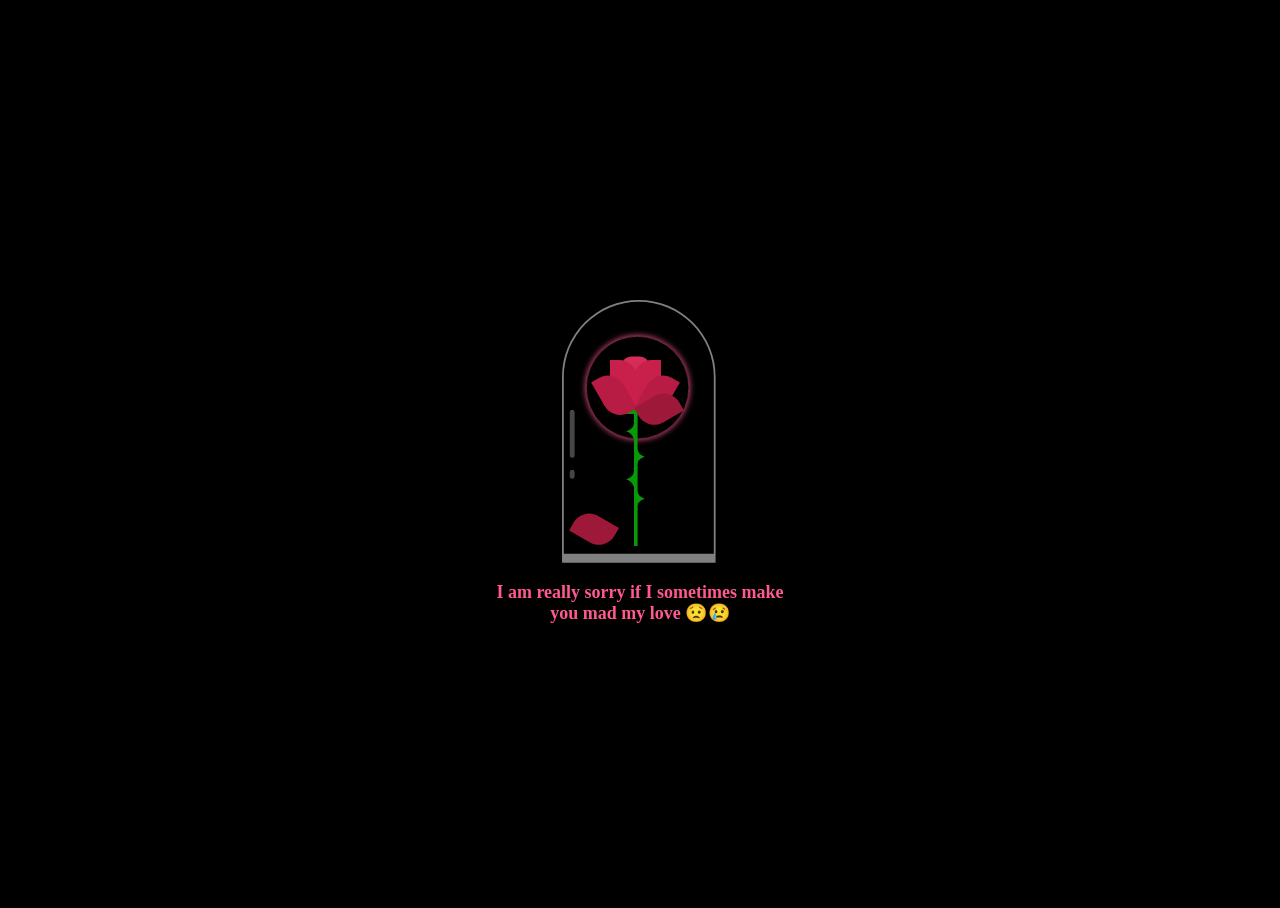
<file: index.html>
<!DOCTYPE html>
<html>
<head>
<title>Rose</title>	
<link rel="stylesheet" type="text/css" href="rose.css">
	</head>
<body>
<div class="container">
	<div class="glass"></div>
	<div class="thorns">
		<div></div>
		<div></div>
		<div></div>
		<div></div>
	</div>
	<div>
		<b class="bold-text">I am really sorry if I sometimes make you mad  my love &#128543&#128546 </b>
		<div class="text-glow"></div>
	</div>
	<div class="glow"></div>
	<div class="rose-leaves">
		<div></div>
		<div></div>
	</div>
	<div class="rose-petals">
		<div></div>
		<div></div>
		<div></div>
		<div></div>
		<div></div>
		<div></div>
		<div></div>
	</div>
	<div class="sparkles">
		<div></div>
		<div></div>
		<div></div>
		<div></div>
		<div></div>
		<div></div>
		<div></div>
		<div></div>
		<div></div>
		<div></div>
	</div>
</div>
</body>
</html>
</file>
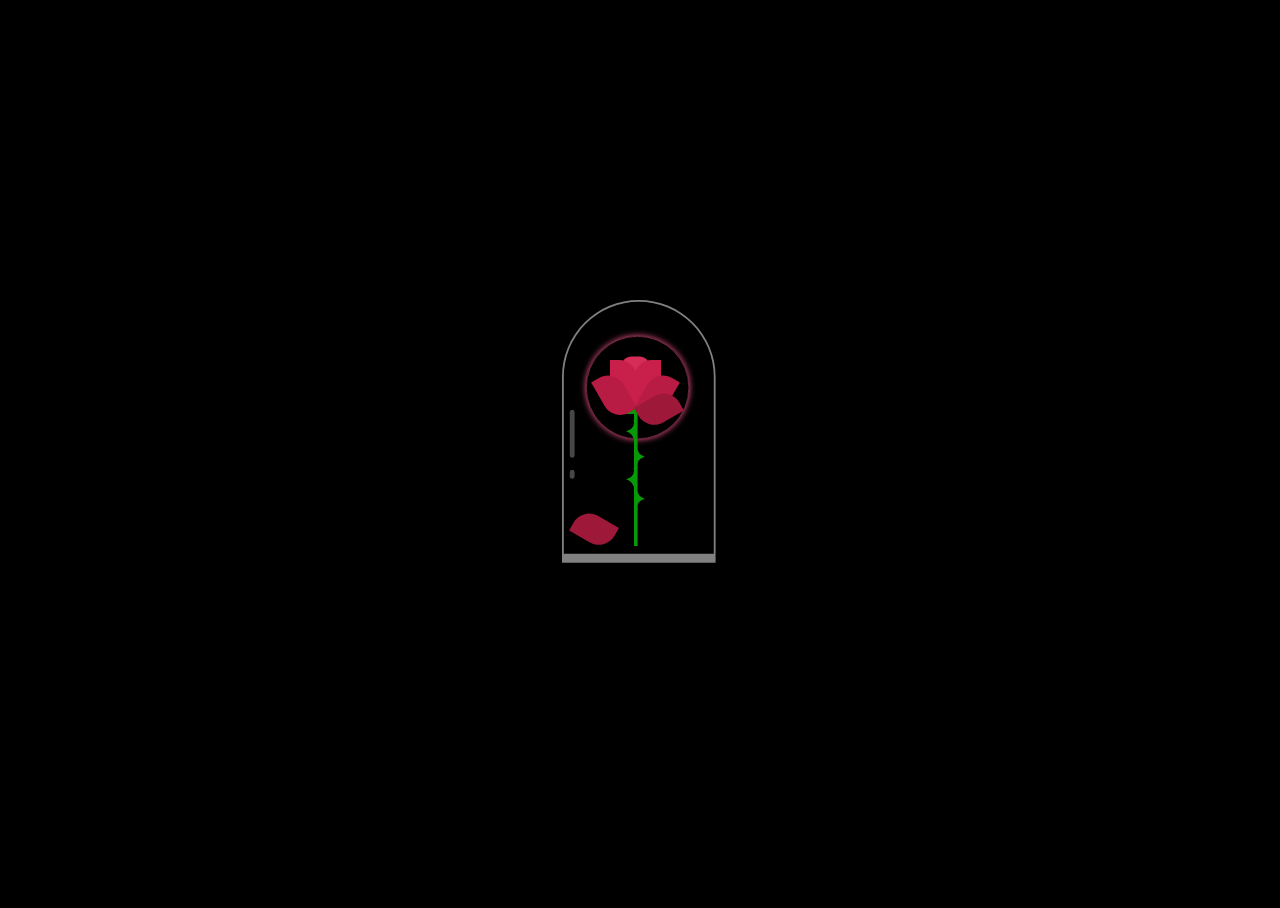
<file: Rose.html>
<!DOCTYPE html>
<html>
<head>
<title>Rose</title>	
<link rel="stylesheet" type="text/css" href="rose.css">
	</head>
<body>
<div class="container">
	<div class="glass"></div>
	<div class="thorns">
		<div></div>
		<div></div>
		<div></div>
		<div></div>
	</div>
	<div class="glow"></div>
	<div class="rose-leaves">
		<div></div>
		<div></div>
	</div>
	<div class="rose-petals">
		<div></div>
		<div></div>
		<div></div>
		<div></div>
		<div></div>
		<div></div>
		<div></div>
	</div>
	<div class="sparkles">
		<div></div>
		<div></div>
		<div></div>
		<div></div>
		<div></div>
		<div></div>
		<div></div>
		<div></div>
		<div></div>
		<div></div>
	</div>
</div>
</body>
</html>
</file>
<file: rose.css>
html, body {
	height: 100%;
	width: 100%;
	background: #000000;
	overflow: hidden;
  }
  
  .container {
	width: 100px;
	height: 300px;
	position: absolute;
	left: 0;
	right: 0;
	top: 0;
	bottom: 0;
	margin: auto;
	-moz-transform: scale(0.6);
	-ms-transform: scale(0.6);
	-webkit-transform: scale(0.6);
	transform: scale(0.6);
  }
  .container div {
	position: absolute;
  }
  .container .glass {
	height: 420px;
	width: 250px;
	border: 3px solid rgba(255, 255, 255, 0.5);
	-moz-border-radius: 300px 300px 0px 0px;
	-webkit-border-radius: 300px;
	border-radius: 300px 300px 0px 0px;
	left: -80px;
	top: -100px;
	border-bottom: 15px solid rgba(255, 255, 255, 0.5);
  }
  .container .glass:after {
	width: 8px;
	background: rgba(255, 255, 255, 0.28);
	content: '';
	position: absolute;
	height: 80px;
	top: 430px;
	border-radius: 100px;
	left: 10px;
	top: 180px;
  }
  .container .glass:before {
	width: 8px;
	background: rgba(255, 255, 255, 0.28);
	content: '';
	position: absolute;
	height: 15px;
	top: 430px;
	border-radius: 100px;
	left: 10px;
	top: 280px;
  }
  .container .bold-text {
	font-size: 30px;
	position: fixed;
	width: 500px;
	height: 100px;
	text-align: center;
	margin-right: 0px;
	margin-left: -200px;
	margin-top: 370px;
	margin-bottom: 0px;
	color: rgba(255,89,141);
	background: #000000
  }
  .container .bold-text .text-glow {
	position: absolute;
	width: 500px;
	height: 100px;
	-moz-border-radius: 100%;
	-webkit-border-radius: 100%;
	border-radius: 100%;
	box-shadow: #f594b8;
	-moz-transition: all 0.5s ease;
	-o-transition: all 0.5s ease;
	-webkit-transition: all 0.5s ease;
	transition: all 0.5s ease;
	-moz-animation: glowing 2.5s ease-in-out infinite;
	-webkit-animation: glowing 2.5s ease-in-out infinite;
	animation: glowing 2.5s ease-in-out infinite;
	
  }
  .container .glow {
	position: absolute;
	width: 170px;
	height: 170px;
	-moz-border-radius: 100%;
	-webkit-border-radius: 100%;
	border-radius: 100%;
	border: 1px solid rgba(198, 70, 117, 0.896);
	box-shadow: 0px 0px 10px #f5558f;
	left: -40px;
	top: -40px;
	-moz-transition: all 0.5s ease;
	-o-transition: all 0.5s ease;
	-webkit-transition: all 0.5s ease;
	transition: all 0.5s ease;
	-moz-animation: glowing 2.5s ease-in-out infinite;
	-webkit-animation: glowing 2.5s ease-in-out infinite;
	animation: glowing 2.5s ease-in-out infinite;
  }
  .container .rose-petals > div {
	background: #d52d58;
	width: 45px;
	height: 80px;
	position: absolute;
	-moz-transition: all 0.5s ease-out;
	-o-transition: all 0.5s ease-out;
	-webkit-transition: all 0.5s ease-out;
	transition: all 0.5s ease-out;
  }
  .container .rose-petals > div:nth-child(1) {
	border-radius: 15px;
	left: 20px;
	top: -6px;
	background: #d52d58;
  }
  .container .rose-petals > div:nth-child(2), .container .rose-petals > div:nth-child(4), .container .rose-petals > div:nth-child(6) {
	border-radius: 0px 30px 0px 30px;
	background: #b81b43;
	left: 0;
	transform-origin: bottom right;
  }
  .container .rose-petals > div:nth-child(3), .container .rose-petals > div:nth-child(5), .container .rose-petals > div:nth-child(7) {
	border-radius: 30px 0px 30px 0px;
	left: 40px;
	transform-origin: bottom left;
  }
  .container .rose-petals > div:nth-child(2) {
	-moz-animation: openRose2 3s ease-in-out;
	-webkit-animation: openRose2 3s ease-in-out;
	animation: openRose2 3s ease-in-out;
	-moz-animation-fill-mode: forwards;
	-webkit-animation-fill-mode: forwards;
	animation-fill-mode: forwards;
	z-index: 5;
	background: #9e183a;
	top: 10px;
	height: 70px;
	-moz-animation-delay: 2s;
	-webkit-animation-delay: 2s;
	animation-delay: 2s;
  }
  .container .rose-petals > div:nth-child(3) {
	-moz-animation: openRose3 3s ease-in-out;
	-webkit-animation: openRose3 3s ease-in-out;
	animation: openRose3 3s ease-in-out;
	-moz-animation-fill-mode: forwards;
	-webkit-animation-fill-mode: forwards;
	animation-fill-mode: forwards;
	z-index: 4;
	background: #9e183a;
	top: 10px;
	height: 70px;
	-moz-animation-delay: 2s;
	-webkit-animation-delay: 2s;
	animation-delay: 2s;
  }
  .container .rose-petals > div:nth-child(4) {
	-moz-animation: openRose4 3s ease-in-out;
	-webkit-animation: openRose4 3s ease-in-out;
	animation: openRose4 3s ease-in-out;
	-moz-animation-fill-mode: forwards;
	-webkit-animation-fill-mode: forwards;
	animation-fill-mode: forwards;
	z-index: 3;
	background: #b81b43;
	top: 5px;
	height: 75px;
	-moz-animation-delay: 2s;
	-webkit-animation-delay: 2s;
	animation-delay: 2s;
  }
  .container .rose-petals > div:nth-child(5) {
	-moz-animation: openRose5 3s ease-in-out;
	-webkit-animation: openRose5 3s ease-in-out;
	animation: openRose5 3s ease-in-out;
	-moz-animation-fill-mode: forwards;
	-webkit-animation-fill-mode: forwards;
	animation-fill-mode: forwards;
	z-index: 2;
	background: #b81b43;
	top: 5px;
	height: 75px;
	-moz-animation-delay: 2s;
	-webkit-animation-delay: 2s;
	animation-delay: 2s;
  }
  .container .rose-petals > div:nth-child(6) {
	-moz-animation: openRose6 3s ease-in-out;
	-webkit-animation: openRose6 3s ease-in-out;
	animation: openRose6 3s ease-in-out;
	-moz-animation-fill-mode: forwards;
	-webkit-animation-fill-mode: forwards;
	animation-fill-mode: forwards;
	z-index: 1;
	background: #c9204b;
	top: "";
	height: "";
	-moz-animation-delay: 2s;
	-webkit-animation-delay: 2s;
	animation-delay: 2s;
  }
  .container .rose-petals > div:nth-child(7) {
	-moz-animation: openRose7 3s ease-in-out;
	-webkit-animation: openRose7 3s ease-in-out;
	animation: openRose7 3s ease-in-out;
	-moz-animation-fill-mode: forwards;
	-webkit-animation-fill-mode: forwards;
	animation-fill-mode: forwards;
	z-index: 0;
	background: #c9204b;
	top: "";
	height: "";
	-moz-animation-delay: 2s;
	-webkit-animation-delay: 2s;
	animation-delay: 2s;
  }
  .container .rose-leaves > div:nth-last-child(1) {
	width: 55px;
	height: 30px;
	background: #089908;
	position: absolute;
	top: 60px;
	left: 15px;
	-moz-border-radius: 100px;
	-webkit-border-radius: 100px;
	border-radius: 100px;
  }
  .container .rose-leaves > div:nth-child(1) {
	width: 6px;
	height: 230px;
	border: none;
	top: 80px;
	background: #089908;
	left: 40px;
  }
  .container .thorns > div {
	width: 30px;
	height: 30px;
	background: #089908;
	top: 100px;
	left: 10px;
  }
  .container .thorns > div:after {
	width: 41px;
	height: 31px;
	-moz-border-radius: 100%;
	-webkit-border-radius: 100%;
	border-radius: 100%;
	background: #000000;
	content: "";
	position: absolute;
	left: -12px;
	top: 17px;
  }
  .container .thorns > div:before {
	width: 41px;
	height: 31px;
	-moz-border-radius: 100%;
	-webkit-border-radius: 100%;
	border-radius: 100%;
	background: #000000;
	content: "";
	position: absolute;
	left: -11px;
	top: -11px;
	z-index: 0;
  }
  .container .thorns > div:nth-child(2) {
	top: 150px;
	-moz-transform: rotate(180deg);
	-ms-transform: rotate(180deg);
	-webkit-transform: rotate(180deg);
	transform: rotate(180deg);
	left: 45px;
  }
  .container .thorns > div:nth-child(3) {
	top: 180px;
  }
  .container .thorns > div:nth-child(4) {
	top: 220px;
	-moz-transform: rotate(180deg);
	-ms-transform: rotate(180deg);
	-webkit-transform: rotate(180deg);
	transform: rotate(180deg);
	left: 45px;
  }
  .container .sparkles {
	bottom: -40px;
  }
  .container .sparkles > div {
	width: 4px;
	height: 4px;
	border-radius: 100px;
	background: #fc75ab;
	box-shadow: 0px 0px 12px 2px #ff4e85;
	bottom: 0;
	opacity: 0;
	-moz-animation: sparkle 4s ease-in-out infinite;
	-webkit-animation: sparkle 4s ease-in-out infinite;
	animation: sparkle 4s ease-in-out infinite;
  }
  .container .sparkles > div:nth-child(1) {
	left: 60px;
	-moz-animation-delay: 3s;
	-webkit-animation-delay: 3s;
	animation-delay: 3s;
  }
  .container .sparkles > div:nth-child(2) {
	left: 158px;
	-moz-animation-delay: 2s;
	-webkit-animation-delay: 2s;
	animation-delay: 2s;
  }
  .container .sparkles > div:nth-child(3) {
	left: -22px;
	-moz-animation-delay: 1s;
	-webkit-animation-delay: 1s;
	animation-delay: 1s;
  }
  .container .sparkles > div:nth-child(4) {
	left: 10px;
	-moz-animation-delay: 1s;
	-webkit-animation-delay: 1s;
	animation-delay: 1s;
  }
  .container .sparkles > div:nth-child(5) {
	left: 177px;
	-moz-animation-delay: 3s;
	-webkit-animation-delay: 3s;
	animation-delay: 3s;
  }
  .container .sparkles > div:nth-child(6) {
	left: -82px;
	-moz-animation-delay: 2s;
	-webkit-animation-delay: 2s;
	animation-delay: 2s;
  }
  .container .sparkles > div:nth-child(7) {
	left: 45px;
	-moz-animation-delay: 3s;
	-webkit-animation-delay: 3s;
	animation-delay: 3s;
  }
  .container .sparkles > div:nth-child(8) {
	left: 74px;
	-moz-animation-delay: 3s;
	-webkit-animation-delay: 3s;
	animation-delay: 3s;
  }
  .container .sparkles > div:nth-child(9) {
	left: -79px;
	-moz-animation-delay: 2s;
	-webkit-animation-delay: 2s;
	animation-delay: 2s;
  }
  
  @-webkit-keyframes $animationName {
	50% {
	  opacity: 1;
	}
	100% {
	  bottom: 250px;
	}
  }
  @-moz-keyframes sparkle {
	50% {
	  opacity: 1;
	}
	100% {
	  bottom: 250px;
	}
  }
  @-ms-keyframes sparkle {
	50% {
	  opacity: 1;
	}
	100% {
	  bottom: 250px;
	}
  }
  @keyframes sparkle {
	50% {
	  opacity: 1;
	}
	100% {
	  bottom: 250px;
	}
  }
  @-webkit-keyframes $animationName {
	50% {
	  -moz-transform: rotate(-90deg);
	  -ms-transform: rotate(-90deg);
	  -webkit-transform: rotate(-90deg);
	  transform: rotate(-90deg);
	  top: 80px;
	  left: 100px;
	}
	100% {
	  -moz-transform: rotate(-60deg);
	  -ms-transform: rotate(-60deg);
	  -webkit-transform: rotate(-60deg);
	  transform: rotate(-60deg);
	  top: 210px;
	  left: -30px;
	}
  }
  @-moz-keyframes openRose2 {
	50% {
	  -moz-transform: rotate(-90deg);
	  -ms-transform: rotate(-90deg);
	  -webkit-transform: rotate(-90deg);
	  transform: rotate(-90deg);
	  top: 80px;
	  left: 100px;
	}
	100% {
	  -moz-transform: rotate(-60deg);
	  -ms-transform: rotate(-60deg);
	  -webkit-transform: rotate(-60deg);
	  transform: rotate(-60deg);
	  top: 210px;
	  left: -30px;
	}
  }
  @-ms-keyframes openRose2 {
	50% {
	  -moz-transform: rotate(-90deg);
	  -ms-transform: rotate(-90deg);
	  -webkit-transform: rotate(-90deg);
	  transform: rotate(-90deg);
	  top: 80px;
	  left: 100px;
	}
	100% {
	  -moz-transform: rotate(-60deg);
	  -ms-transform: rotate(-60deg);
	  -webkit-transform: rotate(-60deg);
	  transform: rotate(-60deg);
	  top: 210px;
	  left: -30px;
	}
  }
  @keyframes openRose2 {
	50% {
	  -moz-transform: rotate(-90deg);
	  -ms-transform: rotate(-90deg);
	  -webkit-transform: rotate(-90deg);
	  transform: rotate(-90deg);
	  top: 80px;
	  left: 100px;
	}
	100% {
	  -moz-transform: rotate(-60deg);
	  -ms-transform: rotate(-60deg);
	  -webkit-transform: rotate(-60deg);
	  transform: rotate(-60deg);
	  top: 210px;
	  left: -30px;
	}
  }
  @-webkit-keyframes $animationName {
	100% {
	  -moz-transform: rotate(60deg);
	  -ms-transform: rotate(60deg);
	  -webkit-transform: rotate(60deg);
	  transform: rotate(60deg);
	}
  }
  @-moz-keyframes openRose3 {
	100% {
	  -moz-transform: rotate(60deg);
	  -ms-transform: rotate(60deg);
	  -webkit-transform: rotate(60deg);
	  transform: rotate(60deg);
	}
  }
  @-ms-keyframes openRose3 {
	100% {
	  -moz-transform: rotate(60deg);
	  -ms-transform: rotate(60deg);
	  -webkit-transform: rotate(60deg);
	  transform: rotate(60deg);
	}
  }
  @keyframes openRose3 {
	100% {
	  -moz-transform: rotate(60deg);
	  -ms-transform: rotate(60deg);
	  -webkit-transform: rotate(60deg);
	  transform: rotate(60deg);
	}
  }
  @-webkit-keyframes $animationName {
	100% {
	  -moz-transform: rotate(-30deg);
	  -ms-transform: rotate(-30deg);
	  -webkit-transform: rotate(-30deg);
	  transform: rotate(-30deg);
	}
  }
  @-moz-keyframes openRose4 {
	100% {
	  -moz-transform: rotate(-30deg);
	  -ms-transform: rotate(-30deg);
	  -webkit-transform: rotate(-30deg);
	  transform: rotate(-30deg);
	}
  }
  @-ms-keyframes openRose4 {
	100% {
	  -moz-transform: rotate(-30deg);
	  -ms-transform: rotate(-30deg);
	  -webkit-transform: rotate(-30deg);
	  transform: rotate(-30deg);
	}
  }
  @keyframes openRose4 {
	100% {
	  -moz-transform: rotate(-30deg);
	  -ms-transform: rotate(-30deg);
	  -webkit-transform: rotate(-30deg);
	  transform: rotate(-30deg);
	}
  }
  @-webkit-keyframes $animationName {
	100% {
	  -moz-transform: rotate(30deg);
	  -ms-transform: rotate(30deg);
	  -webkit-transform: rotate(30deg);
	  transform: rotate(30deg);
	}
  }
  @-moz-keyframes openRose5 {
	100% {
	  -moz-transform: rotate(30deg);
	  -ms-transform: rotate(30deg);
	  -webkit-transform: rotate(30deg);
	  transform: rotate(30deg);
	}
  }
  @-ms-keyframes openRose5 {
	100% {
	  -moz-transform: rotate(30deg);
	  -ms-transform: rotate(30deg);
	  -webkit-transform: rotate(30deg);
	  transform: rotate(30deg);
	}
  }
  @keyframes openRose5 {
	100% {
	  -moz-transform: rotate(30deg);
	  -ms-transform: rotate(30deg);
	  -webkit-transform: rotate(30deg);
	  transform: rotate(30deg);
	}
  }
  @-webkit-keyframes $animationName {
	50% {
	  box-shadow: 0px 0px 60px #f594b8;
	}
  }
  @-moz-keyframes glowing {
	50% {
	  box-shadow: 0px 0px 60px #f594b8;
	}
  }
  @-ms-keyframes glowing {
	50% {
	  box-shadow: 0px 0px 60px #f594b8;
	}
  }
  @keyframes glowing {
	50% {
	  box-shadow: 0px 0px 60px #f594b8;
	}
  }
</file>
